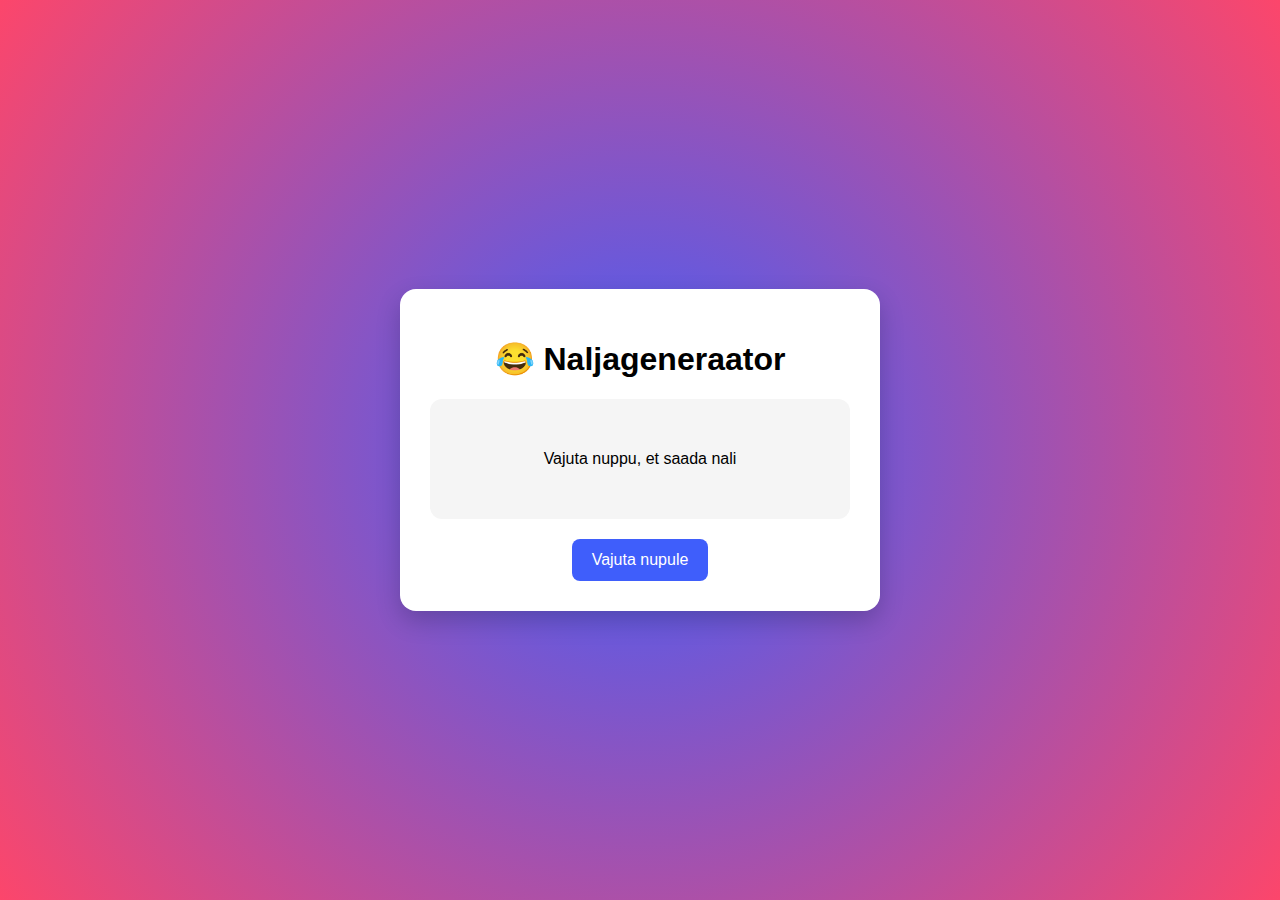
<file: index.html>
<!DOCTYPE html>
<html lang="et">
<head>
    <meta charset="UTF-8">
    <title>Naljageneraator</title>
    <link rel="stylesheet" href="style.css">
</head>
<body>

    <div class="container">
        <h1>😂 Naljageneraator</h1>
        <div class="box" id="jokeBox">
            Vajuta nuppu, et saada nali
        </div>
        <button onclick="getJoke()">Vajuta nupule</button>
    </div>

<script src="script.js"></script>
</body>
</html>
</file>
<file: style.css>
body {
    margin: 0;
    height: 100vh;
    display: flex;
    justify-content: center;
    align-items: center;
    background: radial-gradient(circle, rgba(63,94,251,1) 0%, rgba(252,70,107,1) 100%);
    font-family: Arial, sans-serif;
}

.container {
    width: 420px;
    background: white;
    padding: 30px;
    border-radius: 16px;
    text-align: center;
    box-shadow: 0 10px 25px rgba(0,0,0,0.2);
}

.box {
    margin: 20px 0;
    padding: 20px;
    background: #f5f5f5;
    border-radius: 12px;
    min-height: 80px;
    display: flex;
    align-items: center;
    justify-content: center;
}

button {
    padding: 12px 20px;
    border: none;
    border-radius: 8px;
    background: #3F5EFB;
    color: white;
    font-size: 16px;
    cursor: pointer;
    transition: 0.3s;
}

button:hover {
    background: #2d47c7;
}
</file>
